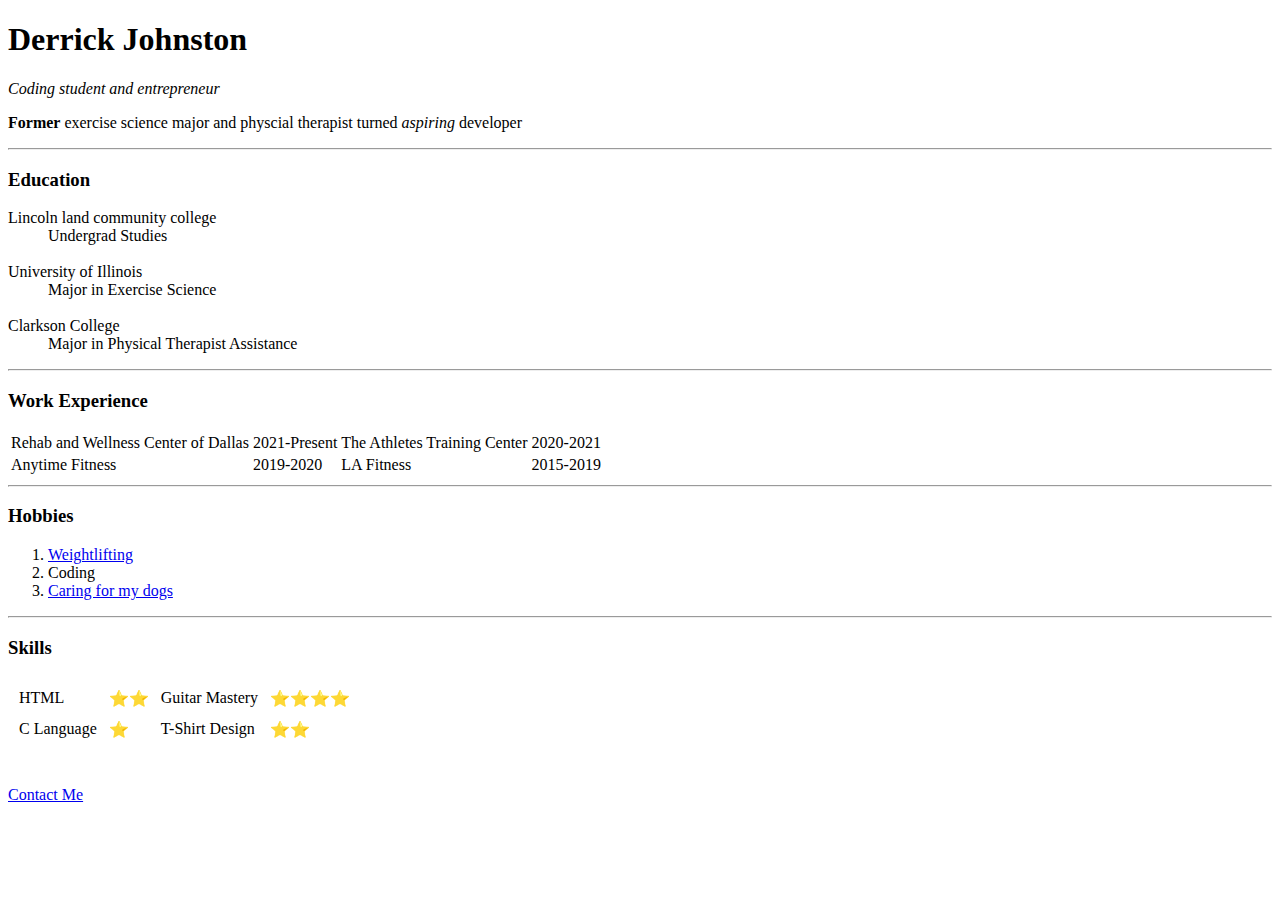
<file: index.html>
<!DOCTYPE html>
<html lang="en" dir="ltr">
<head>
  <meta charset="utf-8">
  <title>Derricks Personal Site</title>
  <link rel="stylesheet" href="C:\Users\synga\Desktop\Web Dev\Atom\css\styles.css">
</head>

<body>
  <h1>Derrick Johnston</h1>
  <p><em>Coding student and entrepreneur</em></p>
  <p><strong>Former</strong> exercise science major and physcial therapist turned <em>aspiring</em> developer</p>
<hr>
  <h3>Education</h3>
  <dl>
    <dt>Lincoln land community college</dt>
    <dd>Undergrad Studies</dd>
    <br>
    <dt>University of Illinois</dt>
    <dd>Major in Exercise Science</dd>
    <br>
    <dt>Clarkson College</dt>
    <dd>Major in Physical Therapist Assistance</dd>
  </dl>
  <hr>
  <h3>Work Experience</h3>
  <table cellspacing="10">
    </table>
    <table>
    <tr>
      <td>Rehab and Wellness Center of Dallas</td> <td>2021-Present</td>
      <td>The Athletes Training Center</td> <td>2020-2021</td>
    </tr>
      <td>Anytime Fitness</td> <td>2019-2020</td>
      <td>LA Fitness</td> <td>2015-2019</td>
  </table>
  <hr>
  <h3>Hobbies</h3>
  <ol>
    <li><a href="https://www.instagram.com/tv/Ceg6eYTF6J5/?utm_source=ig_web_copy_link">Weightlifting</a></li>
    <li>Coding</li>
    <li><a href="https://www.instagram.com/p/BfXfHUtBNhk/?utm_source=ig_web_copy_link">Caring for my dogs</a></li>
  </ol>
  <hr>
  <h3>Skills</h3>
  <table cellspacing="10">
    <tr>
      <td>HTML</td> <td>⭐⭐</td>
       <td>Guitar Mastery</td> <td>⭐⭐⭐⭐</td>
    </tr>
    <tr>
      <td>C Language</td> <td>⭐</td>
       <td>T-Shirt Design</td> <td>⭐⭐</td>
    </tr>
  </table>
</body>
<br>
<br>
<a href="contacts.html">Contact Me</a>

</html>
</file>
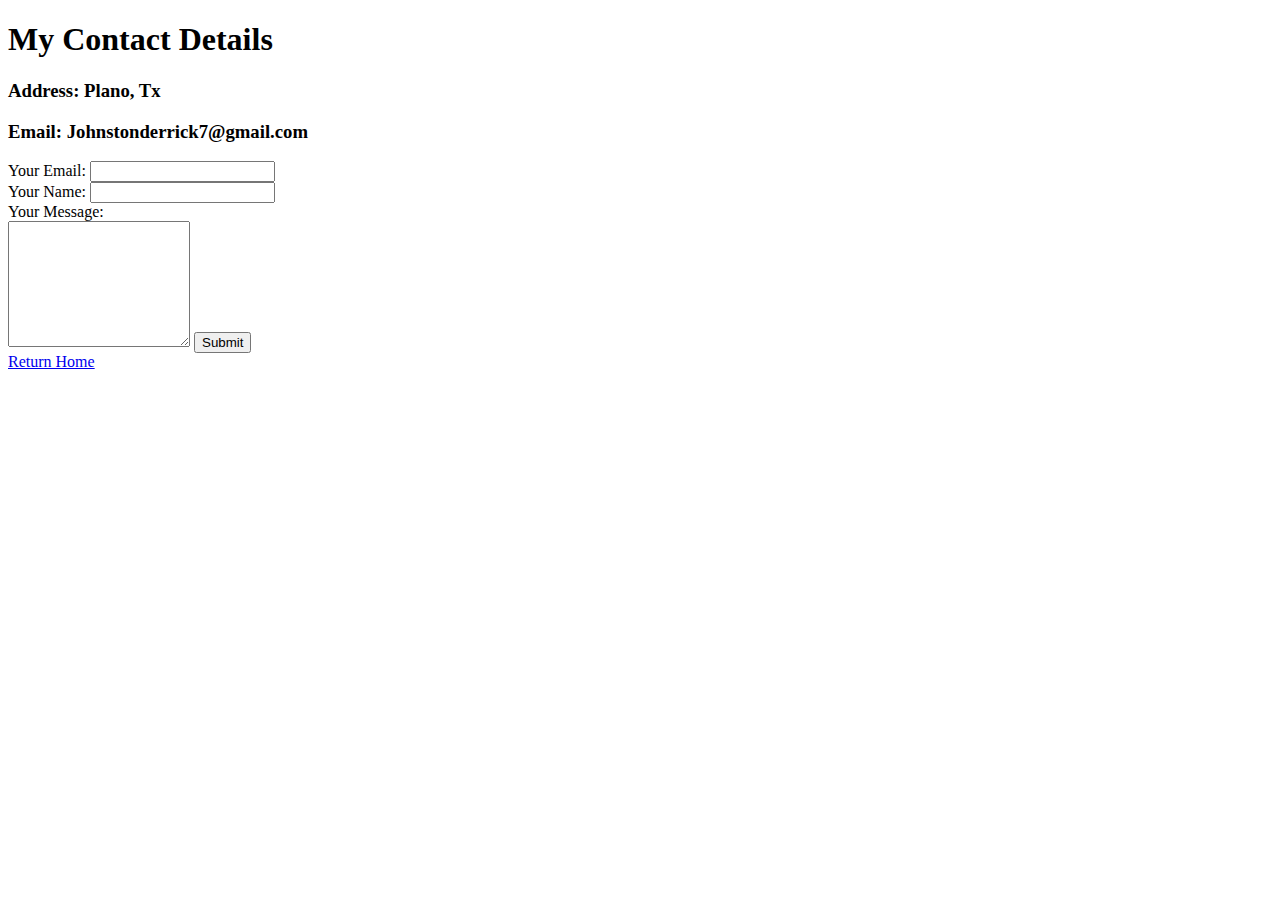
<file: contacts.html>
<!DOCTYPE html>
<html lang="en" dir="ltr">

  <head>
    <meta charset="utf-8">
    <title>Contacts</title>
    <link rel="stylesheet" href="C:\Users\synga\Desktop\Web Dev\Atom\css\styles.css">

  </head>
  <body>
    <h1>My Contact Details</h1>
  <h3>Address: Plano, Tx</h3>
  <h3>Email: Johnstonderrick7@gmail.com</h3>
  <form action="mailto:Johnstonderrick7@gmail.com" method="post" enctype="text/plain"
    <label>Your Email:</label>
    <input type="text" name="Your Email" value=""><br>
    <label>Your Name:</label>
    <input type="text" name="Your Name" value=""><br>
    <label>Your Message:</label>
    <br>
    <textarea name="Message" rows="8" cols="20"></textarea>
    <input type="submit" name="">
  </form>
  <a href="index.html">Return Home</a>
  </body>
</html>
</file>
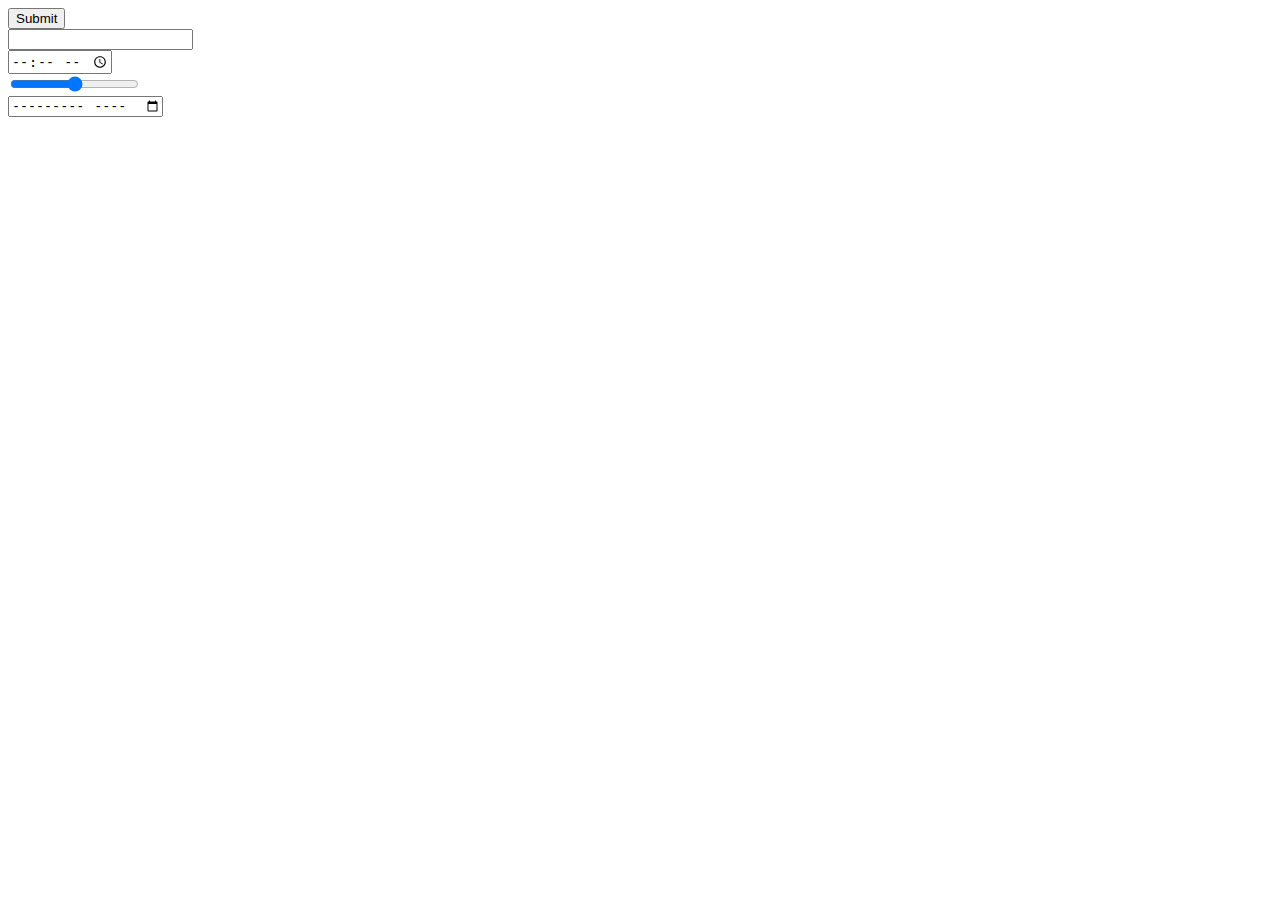
<file: inputs.html>
<!DOCTYPE html>
<html lang="en" dir="ltr">
  <head>
    <meta charset="utf-8">
    <title><strong>Input Buttons</strong></title>
  <body>
    <input type="submit" /><br>
    <input type="text" Whats Your Name?="" value=""><br>
    <input type="time" id="appt" name="appt" /><br>
    <input type="range" name="" value=""><br>
    <input type="month" name="" value="">


  </body>
</html>
</file>
